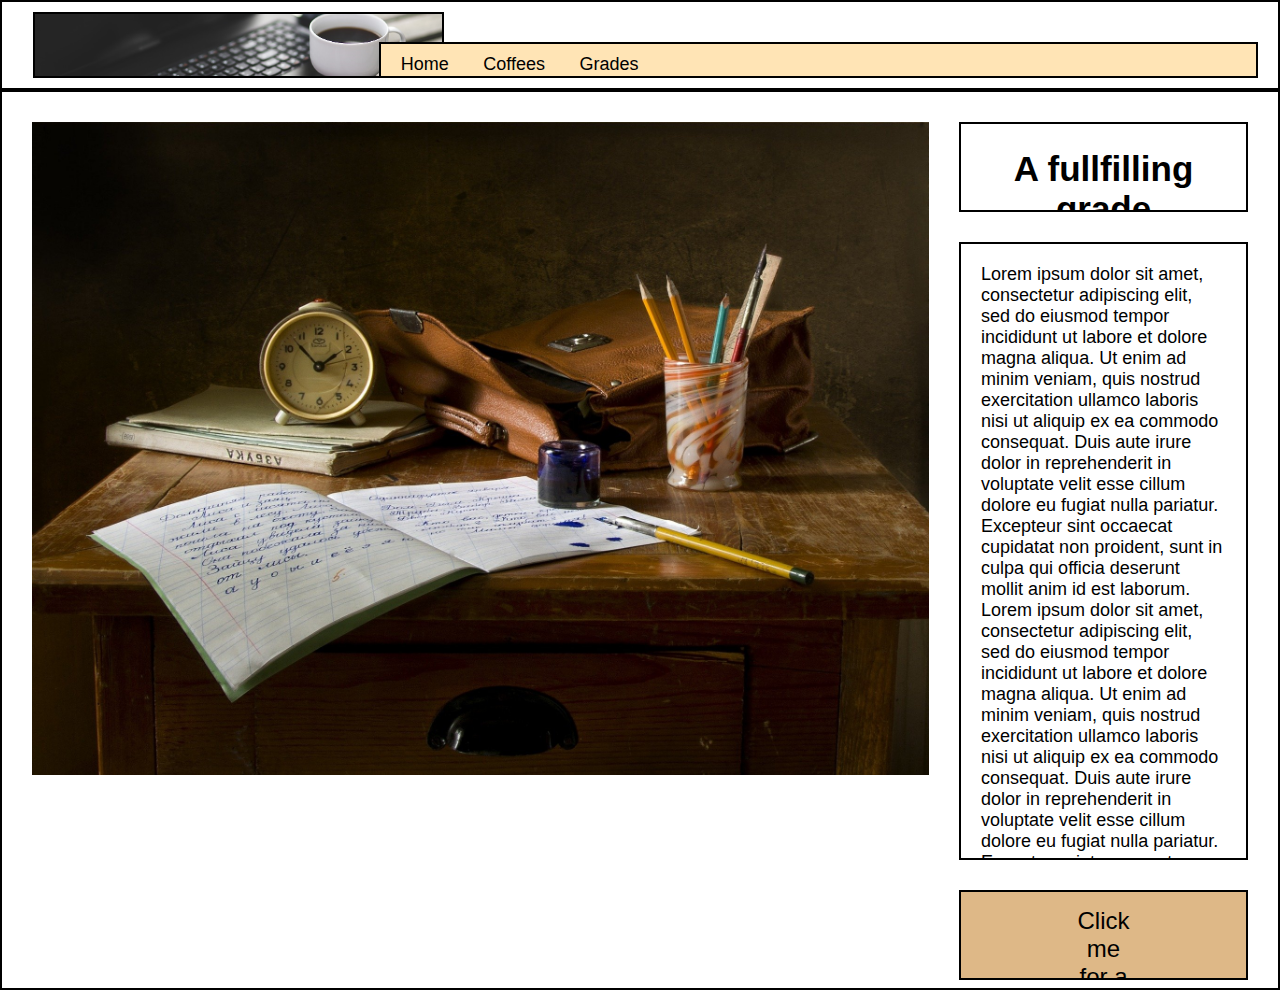
<file: index.html>
<!DOCTYPE html>
<html lang="en">
    <head>
        <meta charset="UTF-8">
        <meta http-equiv="X-UA-Compatible" content="IE-edge">
        <meta name="viewport" content="width-device-width, initial-scale=1">
        <meta name="description" content="How to get a passing grade and some coffee with milk facts!">
        <title>How to get a approved grade</title>
        <link rel="stylesheet" href="./CSS/stylesheet.css">
    </head>

    <body>
        <div class="navbar-container">


            <div class="navbar-image">
                <img src="./Images/CoffeBreak.jpg" alt="coffee on a laptop">
            </div>
            <div class="navbar-links">
                <ul>
                    <li><a href="./index.html">Home</a></li>
                    <li><a href="./Documents/coffees.html">Coffees</a></li>
                    <li><a href="./Documents/grades.html">Grades</a></li>
                </ul>
            </div>
        </div>
        <div class="main-container">

            <div class="main-image">
                <img src="./Images/School.jpg" alt="Desk with school materials">
            </div>

            <div class="main-text-container">
                
                <div class="main-headline">
                    <h1>A fullfilling grade</h1>
                </div>

                <div class="main-bread-text">
                     <p>
                        Lorem ipsum dolor sit amet, consectetur adipiscing elit, 
                        sed do eiusmod tempor incididunt ut labore et dolore magna aliqua. 
                        Ut enim ad minim veniam, quis nostrud exercitation ullamco laboris 
                        nisi ut aliquip ex ea commodo consequat. 
                        Duis aute irure dolor in reprehenderit in voluptate velit esse 
                        cillum dolore eu fugiat nulla pariatur. 
                        Excepteur sint occaecat cupidatat non proident, 
                        sunt in culpa qui officia deserunt mollit anim id est laborum.
                        Lorem ipsum dolor sit amet, consectetur adipiscing elit, 
                        sed do eiusmod tempor incididunt ut labore et dolore magna aliqua. 
                        Ut enim ad minim veniam, quis nostrud exercitation ullamco laboris 
                        nisi ut aliquip ex ea commodo consequat. 

                        Duis aute irure dolor in reprehenderit in voluptate velit esse 
                        cillum dolore eu fugiat nulla pariatur. 
                        Excepteur sint occaecat cupidatat non proident, 
                        sunt in culpa qui officia deserunt mollit anim id est laborum.
                        Lorem ipsum dolor sit amet, consectetur adipiscing elit, 
                        sed do eiusmod tempor incididunt ut labore et dolore magna aliqua. 
                        Ut enim ad minim veniam, quis nostrud exercitation ullamco laboris 
                        nisi ut aliquip ex ea commodo consequat. 
                        Duis aute irure dolor in reprehenderit in voluptate velit esse 
                        cillum dolore eu fugiat nulla pariatur. 
                        Excepteur sint occaecat cupidatat non proident, 
                        sunt in culpa qui officia deserunt mollit anim id est laborum.

                        Lorem ipsum dolor sit amet, consectetur adipiscing elit, 
                        sed do eiusmod tempor incididunt ut labore et dolore magna aliqua. 
                        Ut enim ad minim veniam, quis nostrud exercitation ullamco laboris 
                        nisi ut aliquip ex ea commodo consequat. 
                        Duis aute irure dolor in reprehenderit in voluptate velit esse 
                        cillum dolore eu fugiat nulla pariatur. 
                        Excepteur sint occaecat cupidatat non proident, 
                        sunt in culpa qui officia deserunt mollit anim id est laborum.
                     </p>
                </div>

                 <div class="main-button">
                    <button type="button" 
                    onclick="window.location.href='https://www.coffeescience.org/impact-milk-in-coffee-good-bad/';">
                    Click me for a coffee with milk fact!</button>
                </div>
            </div>

        </div>

    </body>
</html>
</file>
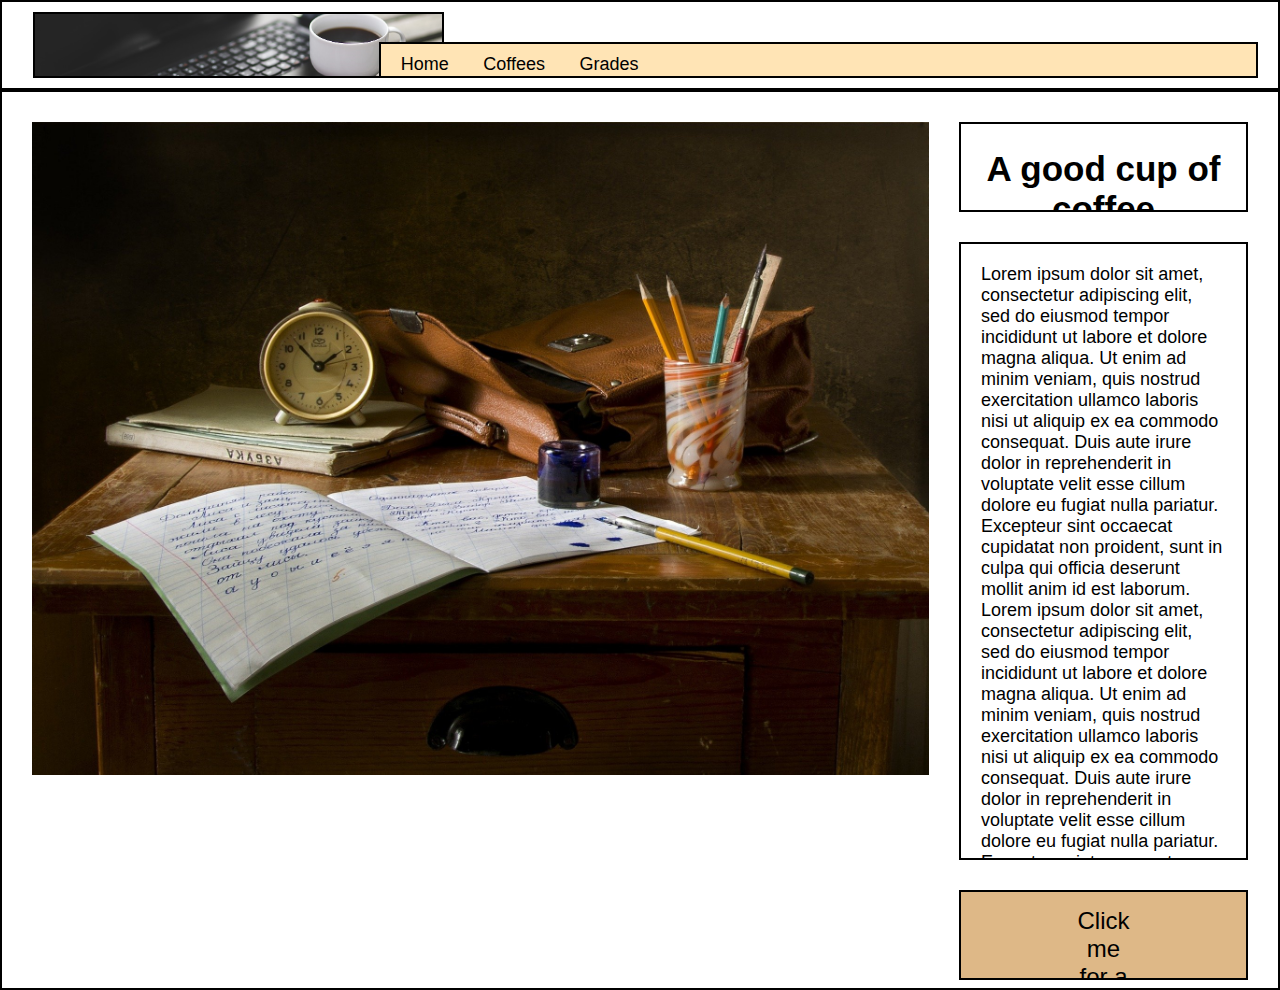
<file: Documents/coffees.html>
<!DOCTYPE html>
<html lang="en">
    <head>
        <meta charset="UTF-8">
        <meta http-equiv="X-UA-Compatible" content="IE-edge">
        <meta name="viewport" content="width-device-width, initial-scale=1">
        <title>Coffees</title>
        <link rel="stylesheet" href="../CSS/stylesheet.css">
    </head>

    <body>
        <div class="navbar-container">


            <div class="navbar-image">
                <img src="../Images/CoffeBreak.jpg" alt="coffee on a laptop">
            </div>
            <div class="navbar-links">
                <ul>
                    <li><a href="../index.html">Home</a></li>
                    <li><a href="./coffees.html">Coffees</a></li>
                    <li><a href="./grades.html">Grades</a></li>
                </ul>
            </div>
        </div>
        <div class="main-container">

            <div class="main-image">
                <img src="../Images/School.jpg" alt="Desk with school materials">
            </div>

            <div class="main-text-container">
                
                <div class="main-headline">
                    <h1>A good cup of coffee</h1>
                </div>

                <div class="main-bread-text">
                     <p>
                        Lorem ipsum dolor sit amet, consectetur adipiscing elit, 
                        sed do eiusmod tempor incididunt ut labore et dolore magna aliqua. 
                        Ut enim ad minim veniam, quis nostrud exercitation ullamco laboris 
                        nisi ut aliquip ex ea commodo consequat. 
                        Duis aute irure dolor in reprehenderit in voluptate velit esse 
                        cillum dolore eu fugiat nulla pariatur. 
                        Excepteur sint occaecat cupidatat non proident, 
                        sunt in culpa qui officia deserunt mollit anim id est laborum.
                        Lorem ipsum dolor sit amet, consectetur adipiscing elit, 
                        sed do eiusmod tempor incididunt ut labore et dolore magna aliqua. 
                        Ut enim ad minim veniam, quis nostrud exercitation ullamco laboris 
                        nisi ut aliquip ex ea commodo consequat. 

                        Duis aute irure dolor in reprehenderit in voluptate velit esse 
                        cillum dolore eu fugiat nulla pariatur. 
                        Excepteur sint occaecat cupidatat non proident, 
                        sunt in culpa qui officia deserunt mollit anim id est laborum.
                        Lorem ipsum dolor sit amet, consectetur adipiscing elit, 
                        sed do eiusmod tempor incididunt ut labore et dolore magna aliqua. 
                        Ut enim ad minim veniam, quis nostrud exercitation ullamco laboris 
                        nisi ut aliquip ex ea commodo consequat. 
                        Duis aute irure dolor in reprehenderit in voluptate velit esse 
                        cillum dolore eu fugiat nulla pariatur. 
                        Excepteur sint occaecat cupidatat non proident, 
                        sunt in culpa qui officia deserunt mollit anim id est laborum.

                        Lorem ipsum dolor sit amet, consectetur adipiscing elit, 
                        sed do eiusmod tempor incididunt ut labore et dolore magna aliqua. 
                        Ut enim ad minim veniam, quis nostrud exercitation ullamco laboris 
                        nisi ut aliquip ex ea commodo consequat. 
                        Duis aute irure dolor in reprehenderit in voluptate velit esse 
                        cillum dolore eu fugiat nulla pariatur. 
                        Excepteur sint occaecat cupidatat non proident, 
                        sunt in culpa qui officia deserunt mollit anim id est laborum.
                     </p>
                </div>

                 <div class="main-button">
                    <button type="button" 
                    onclick="window.location.href='https://www.coffeescience.org/impact-milk-in-coffee-good-bad/';">
                    Click me for a coffee with milk fact!</button>
                </div>
            </div>

        </div>

    </body>
</html>
</file>
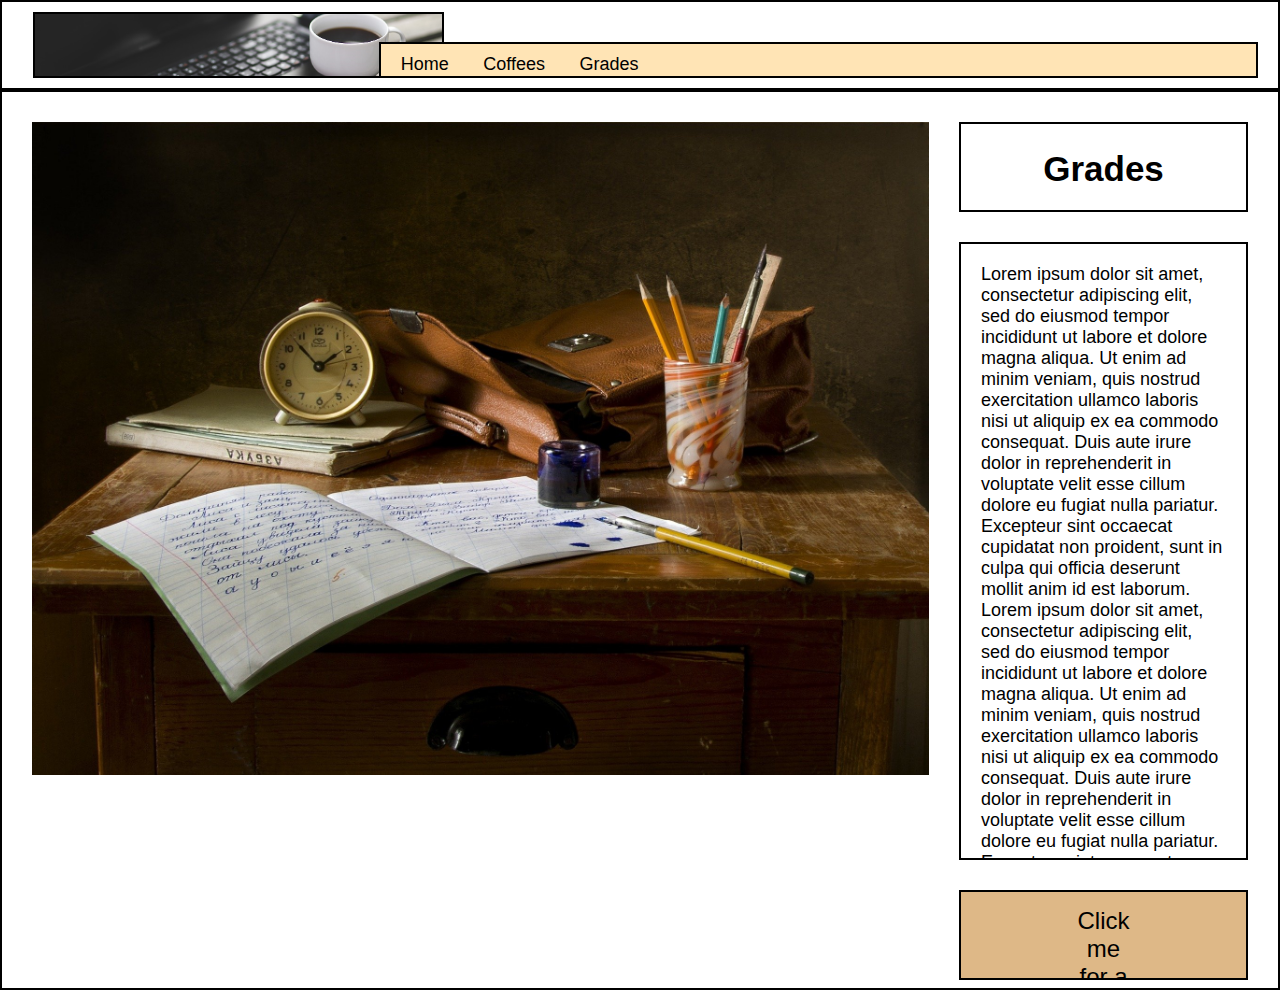
<file: Documents/grades.html>
<!DOCTYPE html>
<html lang="en">
    <head>
        <meta charset="UTF-8">
        <meta http-equiv="X-UA-Compatible" content="IE-edge">
        <meta name="viewport" content="width-device-width, initial-scale=1">
        <title>Grades</title>
        <link rel="stylesheet" href="../CSS/stylesheet.css">
    </head>

    <body>
        <div class="navbar-container">


            <div class="navbar-image">
                <img src="../Images/CoffeBreak.jpg" alt="coffee on a laptop">
            </div>
            <div class="navbar-links">
                <ul>
                    <li><a href="../index.html">Home</a></li>
                    <li><a href="./coffees.html">Coffees</a></li>
                    <li><a href="./grades.html">Grades</a></li>
                </ul>
            </div>
        </div>
        <div class="main-container">

            <div class="main-image">
                <img src="../Images/School.jpg" alt="Desk with school materials">
            </div>

            <div class="main-text-container">
                
                <div class="main-headline">
                    <h1>Grades</h1>
                </div>

                <div class="main-bread-text">
                     <p>
                        Lorem ipsum dolor sit amet, consectetur adipiscing elit, 
                        sed do eiusmod tempor incididunt ut labore et dolore magna aliqua. 
                        Ut enim ad minim veniam, quis nostrud exercitation ullamco laboris 
                        nisi ut aliquip ex ea commodo consequat. 
                        Duis aute irure dolor in reprehenderit in voluptate velit esse 
                        cillum dolore eu fugiat nulla pariatur. 
                        Excepteur sint occaecat cupidatat non proident, 
                        sunt in culpa qui officia deserunt mollit anim id est laborum.
                        Lorem ipsum dolor sit amet, consectetur adipiscing elit, 
                        sed do eiusmod tempor incididunt ut labore et dolore magna aliqua. 
                        Ut enim ad minim veniam, quis nostrud exercitation ullamco laboris 
                        nisi ut aliquip ex ea commodo consequat. 

                        Duis aute irure dolor in reprehenderit in voluptate velit esse 
                        cillum dolore eu fugiat nulla pariatur. 
                        Excepteur sint occaecat cupidatat non proident, 
                        sunt in culpa qui officia deserunt mollit anim id est laborum.
                        Lorem ipsum dolor sit amet, consectetur adipiscing elit, 
                        sed do eiusmod tempor incididunt ut labore et dolore magna aliqua. 
                        Ut enim ad minim veniam, quis nostrud exercitation ullamco laboris 
                        nisi ut aliquip ex ea commodo consequat. 
                        Duis aute irure dolor in reprehenderit in voluptate velit esse 
                        cillum dolore eu fugiat nulla pariatur. 
                        Excepteur sint occaecat cupidatat non proident, 
                        sunt in culpa qui officia deserunt mollit anim id est laborum.

                        Lorem ipsum dolor sit amet, consectetur adipiscing elit, 
                        sed do eiusmod tempor incididunt ut labore et dolore magna aliqua. 
                        Ut enim ad minim veniam, quis nostrud exercitation ullamco laboris 
                        nisi ut aliquip ex ea commodo consequat. 
                        Duis aute irure dolor in reprehenderit in voluptate velit esse 
                        cillum dolore eu fugiat nulla pariatur. 
                        Excepteur sint occaecat cupidatat non proident, 
                        sunt in culpa qui officia deserunt mollit anim id est laborum.
                     </p>
                </div>

                 <div class="main-button">
                    <button type="button" 
                    onclick="window.location.href='https://www.coffeescience.org/impact-milk-in-coffee-good-bad/';">
                    Click me for a coffee with milk fact!</button>
                </div>
            </div>

        </div>

    </body>
</html>
</file>
<file: CSS/stylesheet.css>
*{
    margin: 0;
    font-family: Arial, Helvetica, sans-serif;
    box-sizing: border-box;
}

ul {
    list-style: none;
    padding: 0;
}

a {
    text-decoration: none;
    color: black;
    
}

a:hover {
    color: brown;
}

.navbar-container {
    width: 100%;
    height: 10vh;
    border: 2px solid black;
    padding: 10px;
    display: flex;
    justify-content: space-between;
    position: relative;
    
}

.navbar-image img{
    margin-left: 10%;
    border: 2px solid black;
    width: 200%;
    height: auto;
    max-height: 100%;
    object-fit: cover;
    position: relative;
}

.navbar-links {
    border: 2px solid black;
    padding: 10px;
    margin-top: 30px;
    width: 70%;
    margin-right: 10px;
    background-color: moccasin;
    z-index: 999;
    
    
}

.navbar-links li {
    display: inline;
    margin-left: 10px;
    padding-right: 20px;
    font-size: 18px;
    
    
}

.main-container {
    border: 2px solid black;
    padding: 30px;
    height: 100vh;
    display: flex;
}

.main-image img{
    max-width: 100%;
    height: auto;
    object-fit: cover;


}

.main-text-container {
    
    height: 95vh;
    width: 50%;
    margin-left: 30px;
    
}

.main-headline {
    border: 2px solid black;
    padding: 20px;
    height: 10vh;
    overflow-y: auto;
}

.main-headline h1 {
    text-align: center;
    padding: 5px;
    font-size: 35px;
}

.main-bread-text {
    border: 2px solid black;
    padding: 20px;
    margin-top: 30px;
    height: 72.25%;
    overflow-y: auto;
}

.main-bread-text p {
    font-size: 18px;
}

.main-button {
    border: 2px solid black;
    height: 10vh;
    width: auto;
    margin-top: 30px;
    display: flex;
    justify-content: center;
}

.main-button button {
    background-color: burlywood;
    border: none;
    color: black;
    padding: 15px 110px;
    text-align: center;
    text-decoration: none;
    display: inline-block;
    font-size: 24px;
    overflow-y: auto;
  
}

button:hover {
    background-color: chocolate;
    color: cornsilk;
}
</file>
